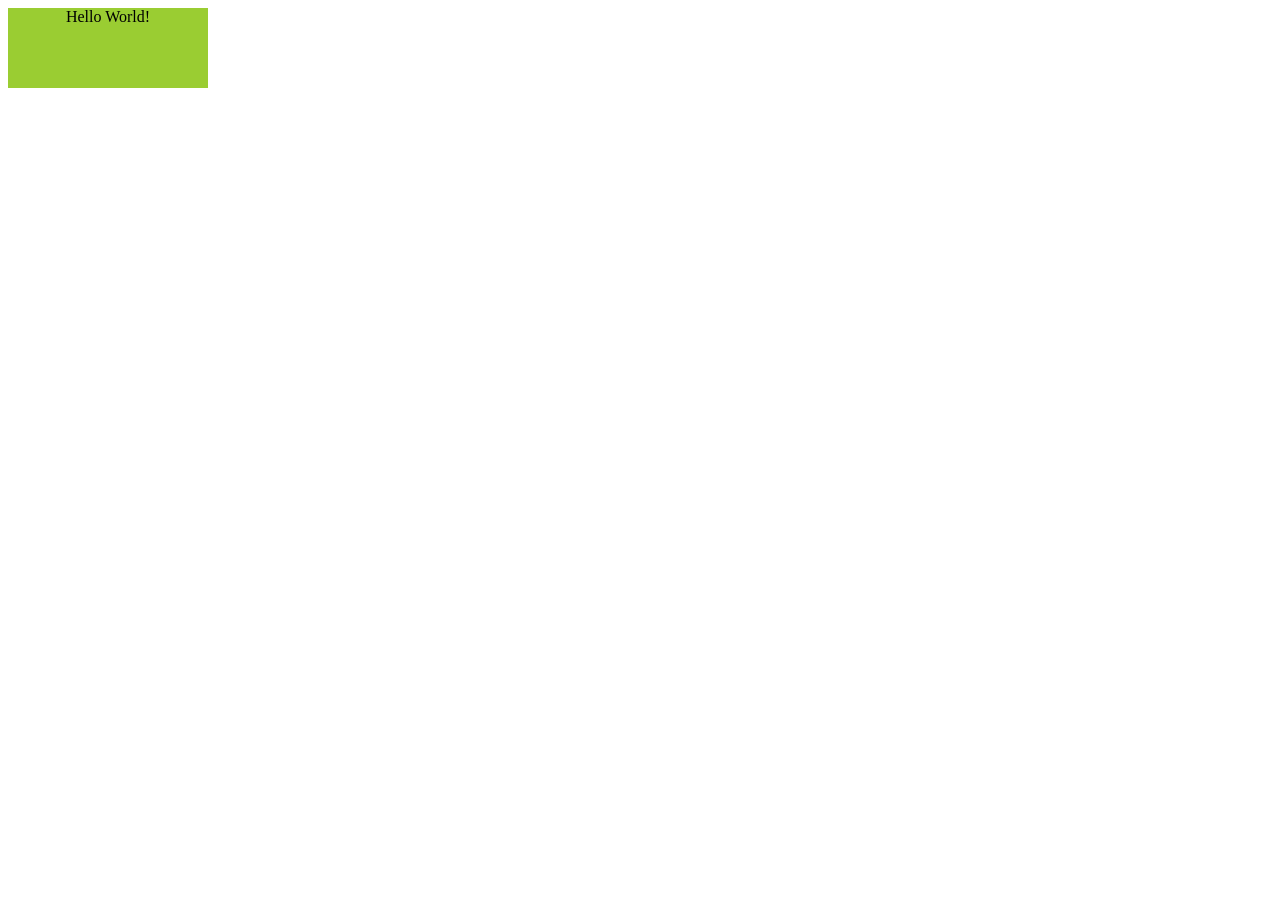
<file: animation_layout.html>
<!DOCTYPE html>
<html lang="ko">
<head>
    <meta charset="UTF-8">
    <meta name="viewport" content="width=device-width, initial-scale=1.0">
    <title>애니메이션 효과</title>
    <style>
        .box {
            position: relative;
            background-color: yellowgreen;
            width: 200px;
            height: 80px;
            text-align: center;
        }
        .text {
            position: absolute; /* relative인 부모 위치를 기준 */
            top: 70%;
            margin: 0;
            opacity: 0;
            transition: all 1s; /*  모든 변환효과 1초 걸리게 */
        }
        .box:hover .text{
            opacity: 1;
            top: 40%;
        }
    </style>
</head>
<body>
    <div class="box">
        Hello World!
        <p class="text">Nice to meet you</p>
    </div>
    
</body>
</html>
</file>
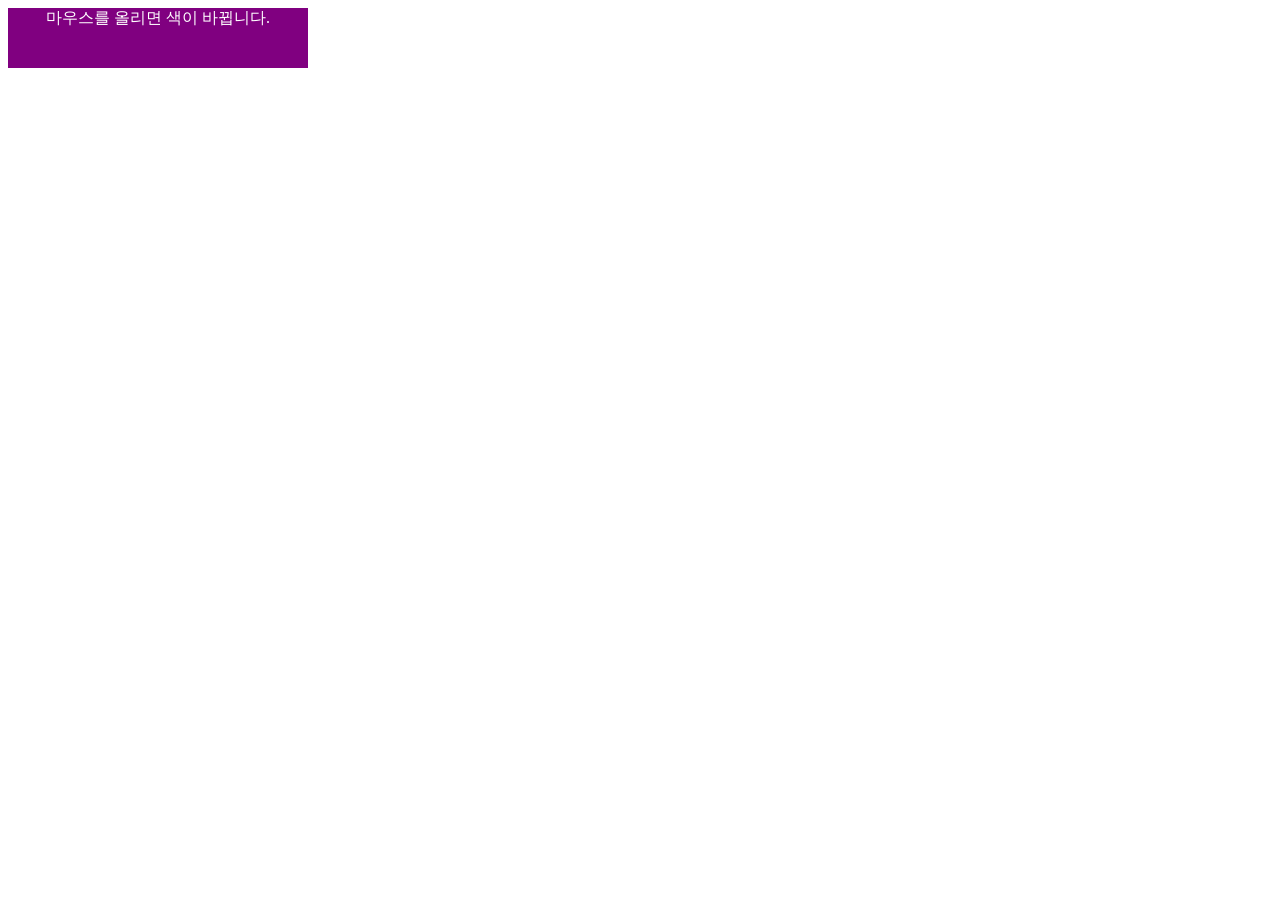
<file: animation_layout2.html>
<!DOCTYPE html>
<html lang="en">
<head>
    <meta charset="UTF-8">
    <meta name="viewport" content="width=device-width, initial-scale=1.0">
    <title>Transition 샘플</title>
    <style>
        .box {
            background-color: purple;
            width: 300px;
            height: 60px;
            color: white;
            text-align: center;
            transition: all 1s;
        }
        .box:hover {
            background-color: black;
        }
    </style>
</head>
<body>
    <div class="box">
        마우스를 올리면 색이 바뀝니다.
    </div>    
</body>
</html>
</file>
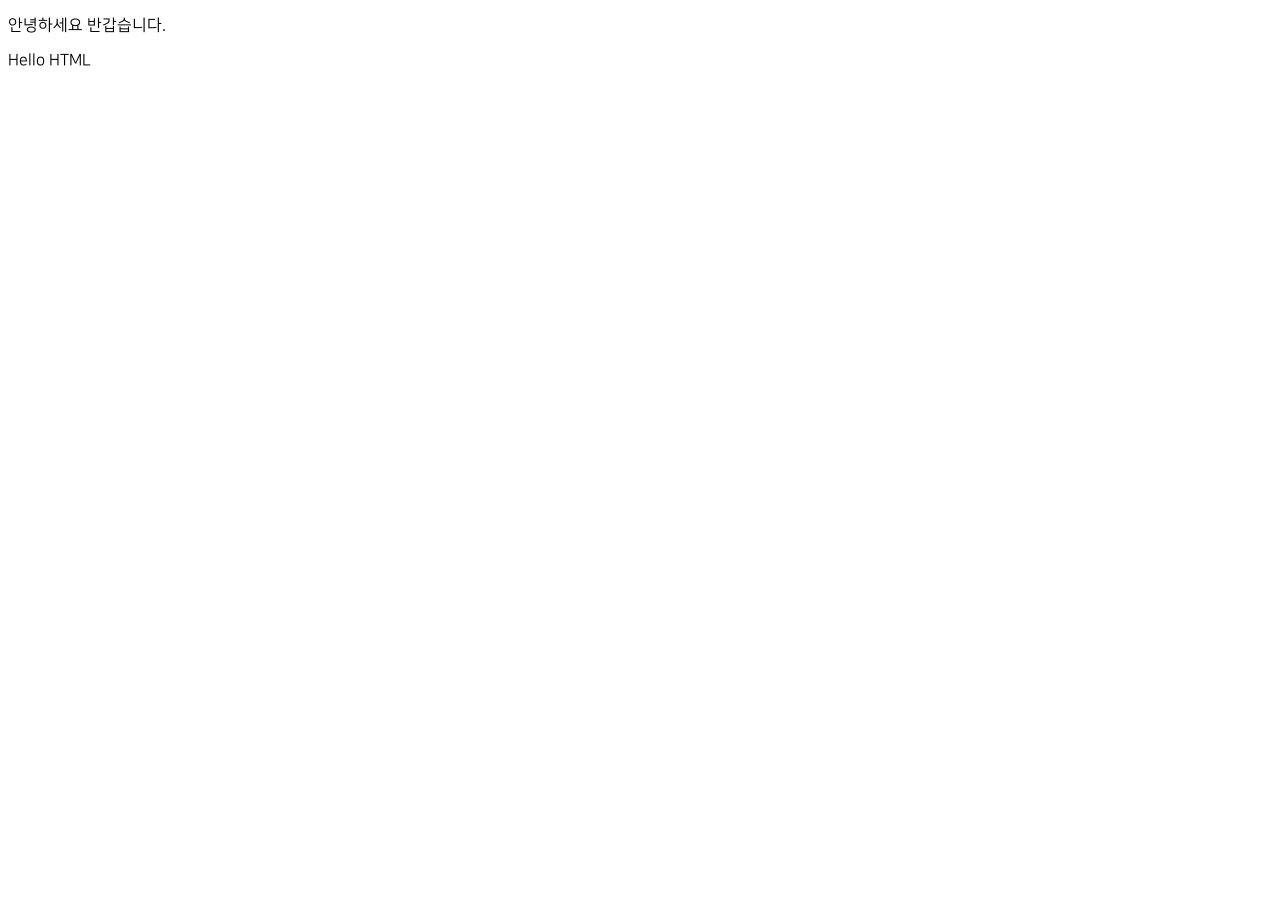
<file: font_layout.html>
<!DOCTYPE html>
<html lang="ko">
<head>
    <meta charset="UTF-8">
    <meta name="viewport" content="width=device-width, initial-scale=1.0">
    <title>폰트바꾸기</title>
    <style>
        @font-face {
            font-family: '나눔폰트';
            src: url(./font/NanumSquareR.woff);
        }

        body{
            font-family: '나눔폰트';
        }

    </style>
</head>
<body>
    <p>안녕하세요 반갑습니다.</p>
    <p>Hello HTML</p>
    
</body>
</html>
</file>
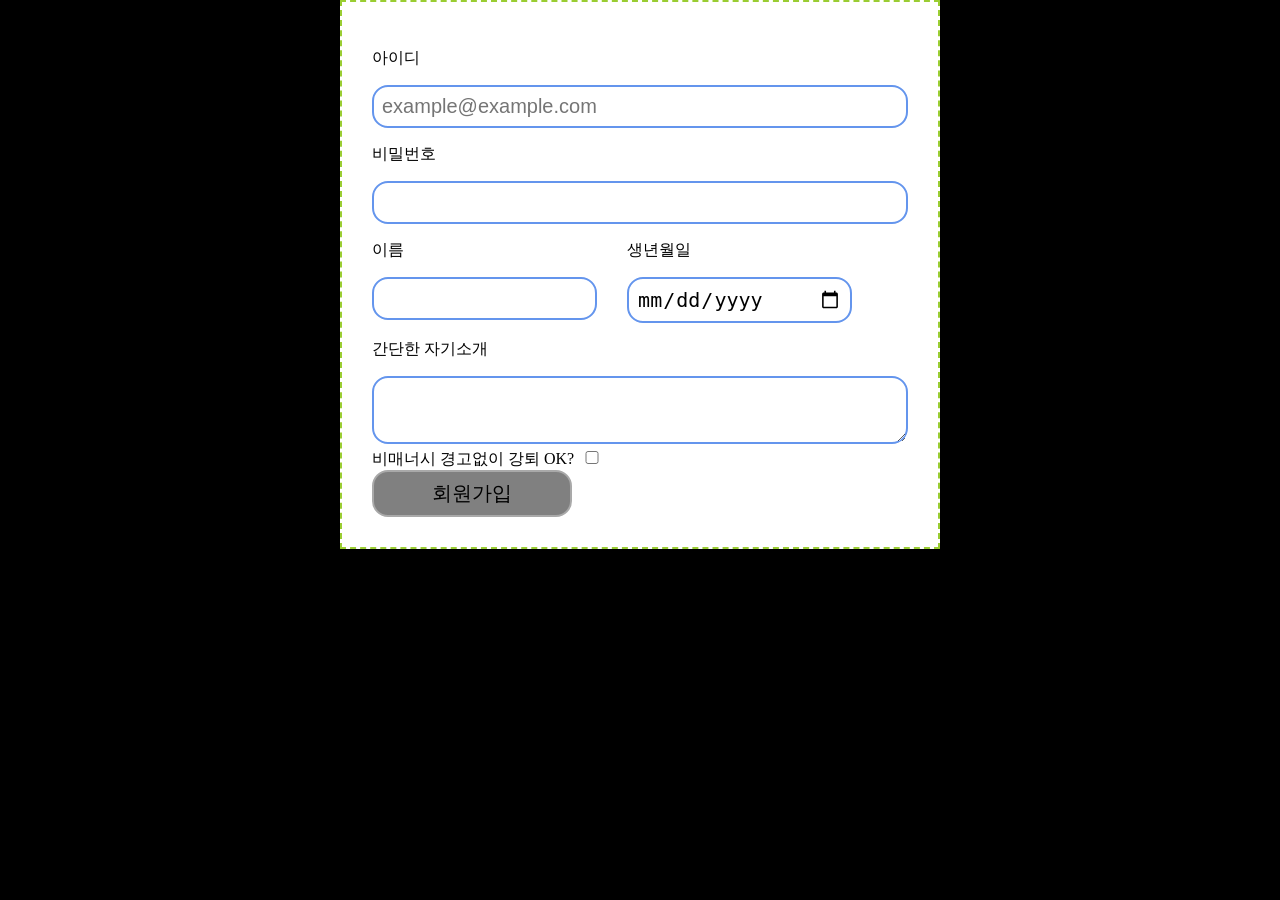
<file: input_layout.html>
<!DOCTYPE html>
<html lang="ko">
<head>
    <meta charset="UTF-8">
    <meta name="viewport" content="width=device-width, initial-scale=1.0">
    <title>input 샘플</title>
    <link rel="stylesheet" href="./css/input_layout.css">
</head>
<body>
    <div class="component-signup">
        <form>
            <div>
                <p>아이디</p>
                <input type="email" placeholder="example@example.com">
            </div>
            <div>
                <p>비밀번호</p>
                <input type="password">
            </div>
            <div id="width-40">
                <p>이름</p>
                <input type="text">
            </div>
            <div id="width-40">
                <p>생년월일</p>
                <input type="date">
            </div>
            <div class="clear-both"></div>
            <div>
                <p>간단한 자기소개</p>
                <textarea></textarea>
            </div>
            <div>
                <label for="chk1">비매너시 경고없이 강퇴 OK?</label>
                <input type="checkbox" id="chk1">
                <br>
                <input type="submit" value="회원가입">
            </div>
        </form>
    </div>
    
</body>
</html>
</file>
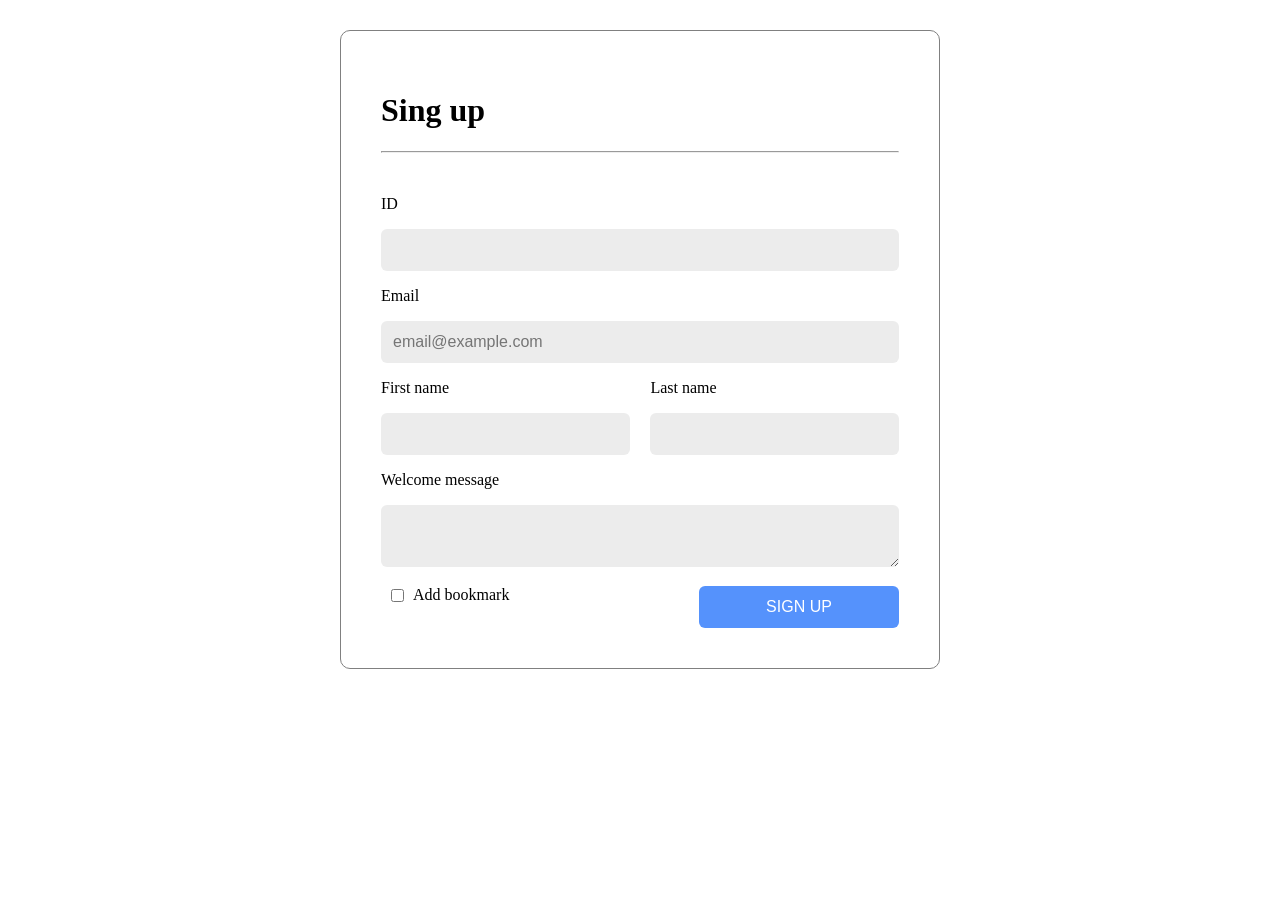
<file: input_layout2.html>
<!DOCTYPE html>
<html lang="en">
<head>
    <meta charset="UTF-8">
    <meta name="viewport" content="width=device-width, initial-scale=1.0">
    <title>Document</title>
    <link rel="stylesheet" href="./css/input_layout2.css">
</head>
<body>

    <div class="component-signup">
        <h1>Sing up</h1>
        <hr>
        <br>
        <form>
            <div>
                <p>ID</p>
                <input type="text">
            </div>
            <div>
                <p>Email</p>
                <input type="email" placeholder="email@example.com">
            </div>
            <div id="width-40">
                <p>First name</p>
                <input type="text">
            </div>
            <div id="width-40-R">
                <p>Last name</p>
                <input type="text">
            </div>
            <div class="clear-both"></div>
            <div>
                <p>Welcome message</p>
                <textarea></textarea>
            </div>
            <div class="margin-top15 float-left">
                <input type="checkbox" id="bookmarks">
                <label for="bookmarks">Add bookmark</label>
            </div>
            <div class="margin-top15" id="width-40-right">
                <input type="submit" value="SIGN UP">
            </div>
            <div class="clear-both"></div>
        </form>

    </div>
    
</body>
</html>
</file>
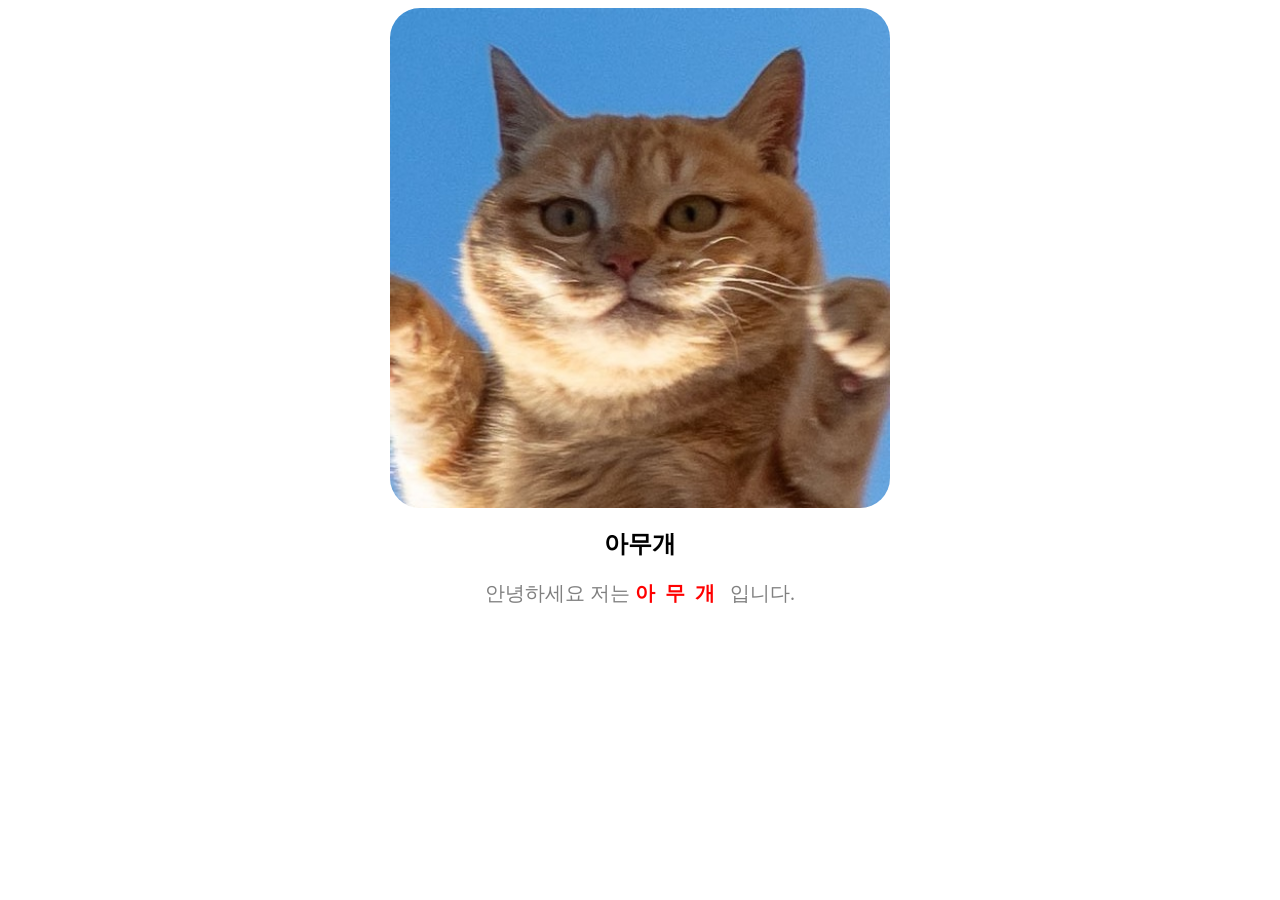
<file: layout1.html>
<!DOCTYPE html>
<html lang="en">
<head>
    <meta charset="UTF-8">
    <meta name="viewport" content="width=device-width, initial-scale=1.0">
    <title>Document</title>
    <link rel="stylesheet" href="layout1.css">
</head>
<body>
    <!-- 이미지 -->
    <img src="images/고먐미.jpeg" class="round-image">

    <!-- 제목글 -->
    <h2 class="title">아무개</h2>

    <!-- 본문글 -->
    <p class="content">안녕하세요 저는 <span style="color: red; font-weight: bolder; letter-spacing: 10px;">아무개</span> 입니다. </p>

</body>
</html>
</file>
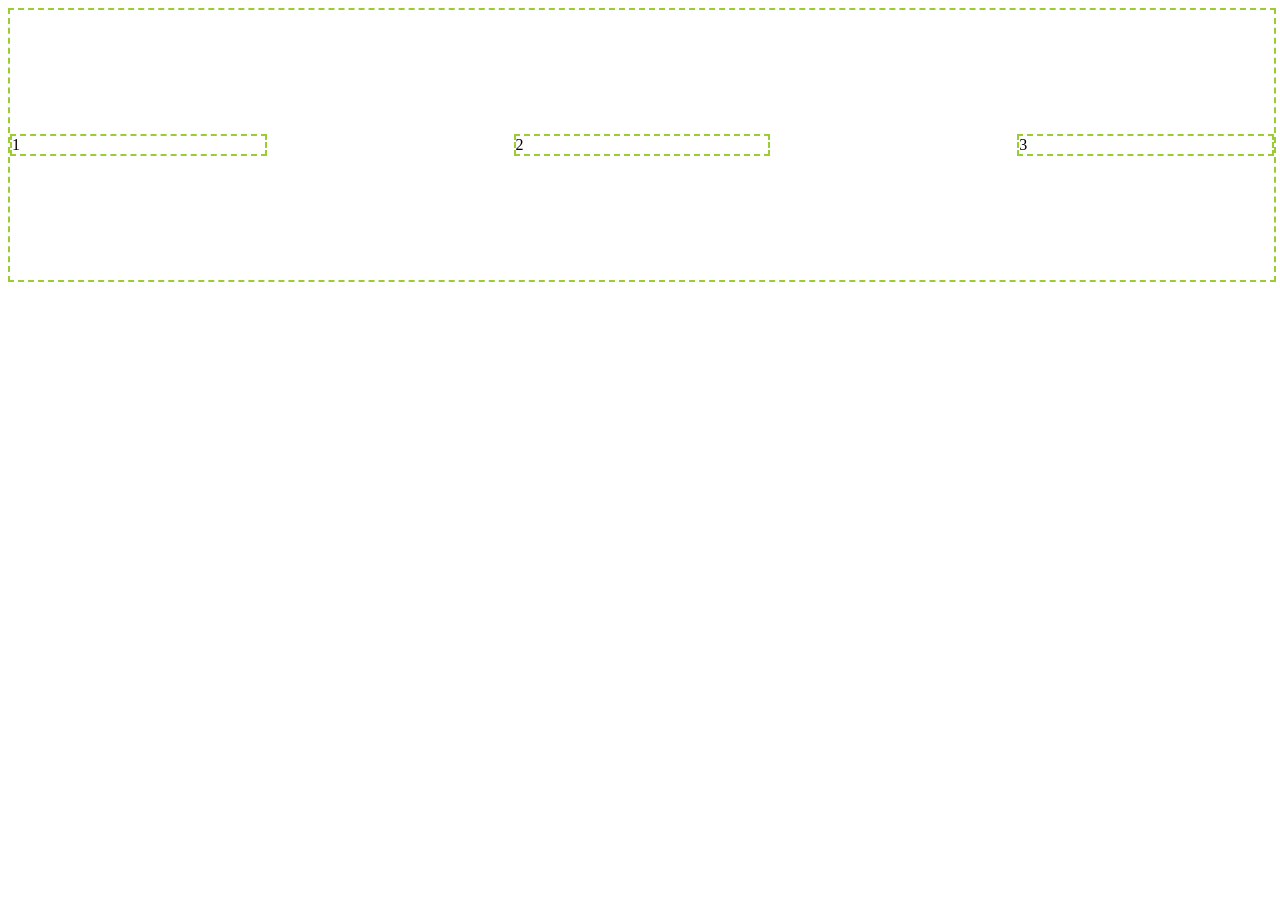
<file: layout11.html>
<!DOCTYPE html>
<html lang="ko">
<head>
    <meta charset="UTF-8">
    <meta name="viewport" content="width=device-width, initial-scale=1.0">
    <title>Document</title>
    <style>
        div {
            border: 2px dashed yellowgreen;
        }

        .flex-box{
            display: flex; /* 기존 세로정렬이 가로정렬로 바뀜 */
            width: 100%;
            height: 30vh;
            align-items: center; /* 세로상의 정렬 */
            justify-content: space-between; /* 가로상의 정렬 */
            flex-wrap: wrap; /* 크기 초과하면 아래로 떨어짐 */
        }

        .flex-box-child {
            width: 20%;
        }

        /* 반응형 */
        @media screen and (max-width:1200px) {
            .flex-box-child {
                width: 40%;
            }
        }   

        @media screen and (max-width:768px) {
            .flex-box-child {
                width: 100%;
            }
        }
    </style>
</head>
<body>
    <div class="flex-box">
        <div class="flex-box-child">1</div>
        <div class="flex-box-child">2</div>
        <div class="flex-box-child">3</div>
        <!-- flex-grow : 같은 클래스끼리 비율 지정 1:2:1 -->
    </div>
</body>
</html>
</file>
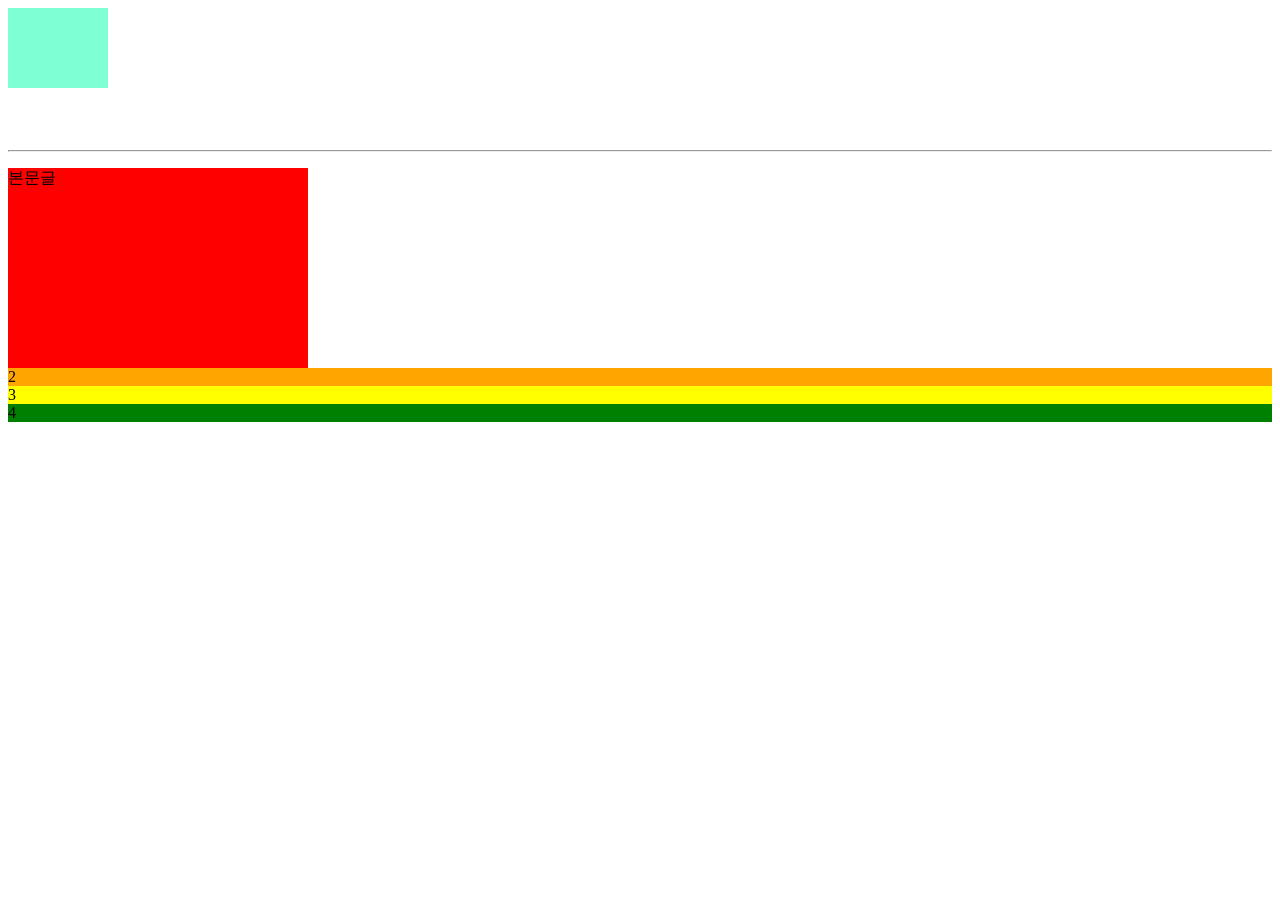
<file: layout2.html>
<!DOCTYPE html>
<html lang="ko">
<head>
    <meta charset="UTF-8">
    <meta name="viewport" content="width=device-width, initial-scale=1.0">
    <title>Division</title>
</head>
<body>

<!-- division : 구간을 박스로 나눈다. -->
    <!-- 기본높이 : 0 , 기본가로 : 100% -->
    <div style="background-color: aquamarine; height: 80px; width: 100px;">

    </div>

    <br><br><br>
    <hr>
    
    <div style="background-color: red; width: 300px; height: 200px;">
        <p>본문글</p>
    </div>    
    
    <div style="background-color: orange;">2</div>    
    <div style="background-color: yellow;">3</div>    
    <div style="background-color: green;">4</div>    


</body>
</html>
</file>
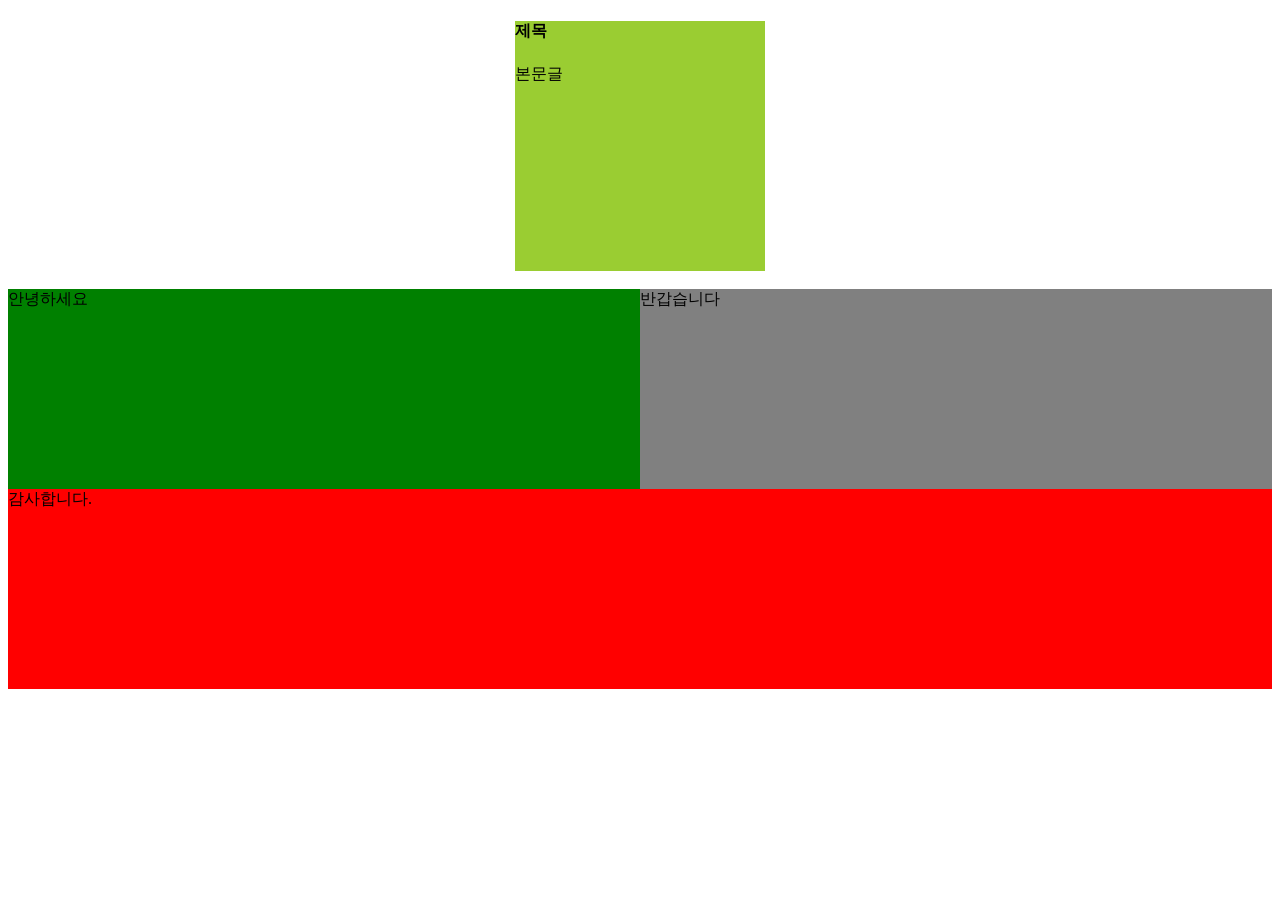
<file: layout3.html>
<!DOCTYPE html>
<html lang="ko">
<head>
    <meta charset="UTF-8">
    <meta name="viewport" content="width=device-width, initial-scale=1.0">
    <title>제목</title>
    <!-- css 연결 -->
    <link rel="stylesheet" href="css/layout3.css">
</head>
<body>
    <div class="style">
        <h4>제목</h4>
        <p>본문글</p>
    </div>
    <br>    <!--줄바꿈-->

    <div style="background-color: green; width: 50%; height: 200px; float: left;">안녕하세요</div>
    <div style="background-color: gray; width: 50%; height: 200px; float: left;">반갑습니다</div>
    <!-- float: left; 를 하면 붕 뜨게 되어서 다음 요소가 그 아래에 깔리니까 -->
    <div style="clear: both;"></div> <!--clear: both;를 처리해줘야 한다 >> float:left; 해제-->
    <div style="background-color: red; height: 200px;">감사합니다.</div>


</body>
</html>
</file>
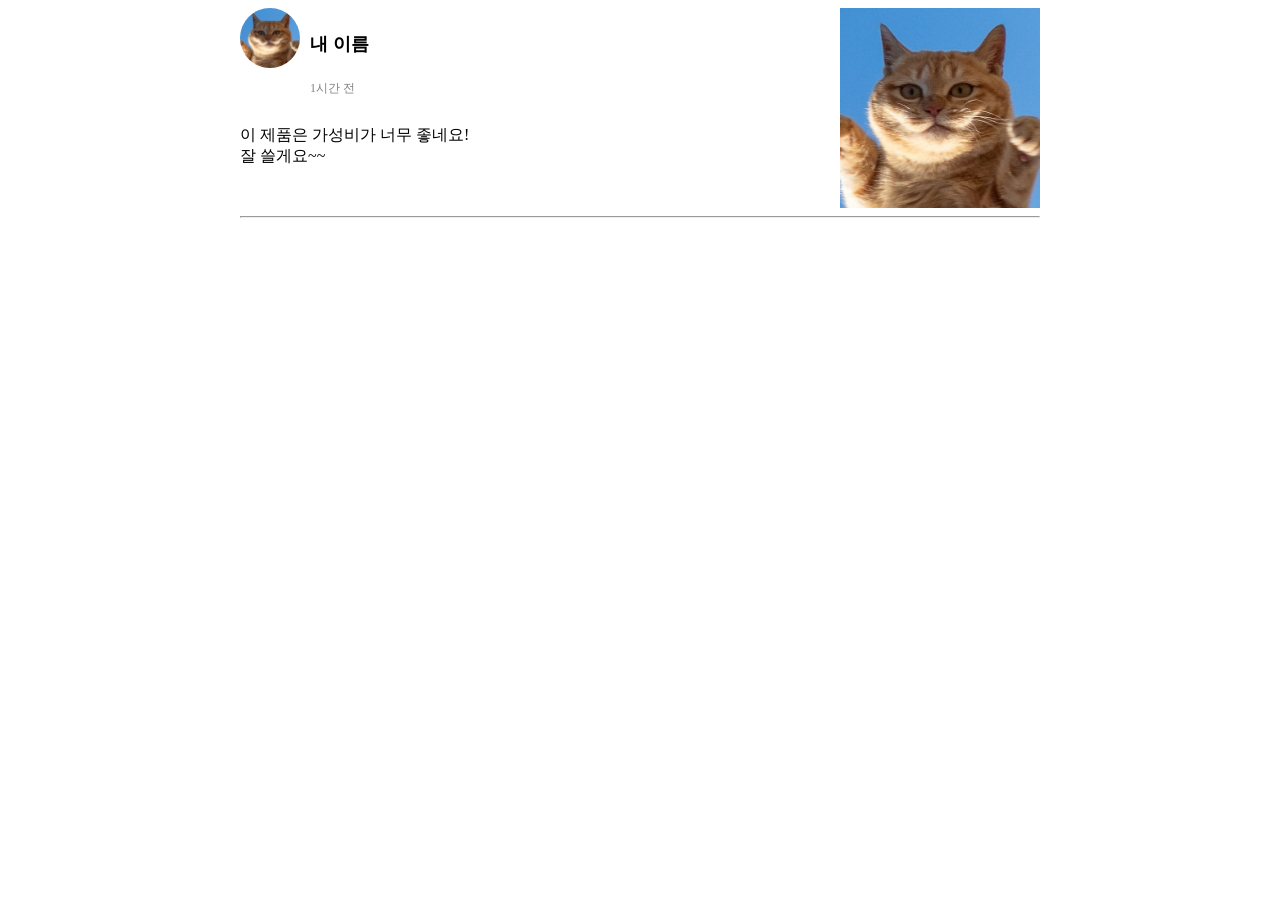
<file: layout6.html>
<!DOCTYPE html>
<html lang="en">
<head>
    <meta charset="UTF-8">
    <meta name="viewport" content="width=device-width, initial-scale=1.0">
    <title>Document</title>
    <link rel="stylesheet" href="css/layout6.css">
</head>
<body>
    <!-- 1 -->
    <div class="top">
        <div class="main_left">
                <!-- 게시글 -->
                <img src="images/고먐미.jpeg" class="my-photo">
                <!-- 닉네임 -->
                <div style="float: left;">
                    <h4 style="font-size: 18px;">내 이름</h4>
                    <p style="color: gray; font-size: 12px;">1시간 전</p>
                </div>
            <div style="clear: both;"></div>            
            <!-- 작성글 -->
            <p>이 제품은 가성비가 너무 좋네요! <br>잘 쓸게요~~</p>
        </div>

        <!-- 이미지 -->
        <img src="images/고먐미.jpeg" class="main_right">
        <div style="clear: both;"></div>
        <hr>
    </div>
    
</body>
</html>
</file>
<file: css/input_layout.css>
body {
    margin: 0;
    background-color: black;
}

div, input, textarea {
    box-sizing: border-box;
}

.component-signup {
    background-color: white;
    width: 80%;
    max-width: 600px;
    min-width: 400px;
    margin: auto;
    border: 2px dashed yellowgreen;
    padding: 30px;
}

.component-signup input,
.component-signup textarea {
    width: 100%;
    font-size: 20px;
    padding: 8px;
    border: 2px solid cornflowerblue;
    border-radius: 16px;
}

.component-signup input[type=submit] {
    width: 200px !important;
    background-color: grey;
    border: 2px solid darkgrey;
}
/* 디테일한 속성 [type= ] 을 잡으면 이게 우선순위가 높아짐 */
/* !important 를 작성하면 무조건 상위순위가 됨 -> 꼭 필요할 때만 사용권장 */

.component-signup input[type=submit]:hover,
.component-signup input[type=submit]:active {
    background-color: orange;
    border: 2px solid darkorange;
}

.component-signup input[type=checkbox] {
    width: 20px;
}

#width-40 {
    width: 42%;
    float: left;
    margin-right: 30px;
}

.clear-both {
    clear: both;
}
</file>
<file: css/input_layout2.css>
body {
    margin: 0;
    /* background-color: black; */
}

div, input, textarea {
    box-sizing: border-box;
}

.component-signup {
    background-color: white;
    width: 80%;
    max-width: 600px;
    min-width: 400px;
    margin: auto;
    margin-top: 30px;
    padding: 40px;
    border: 1px solid grey;
    border-radius: 10px;
}

.component-signup input,
.component-signup textarea {
    width: 100%;
    font-size: 16px;
    padding: 12px;
    border: none;
    background-color: rgb(236, 236, 236);
    border-radius: 6px;
}

#width-40 {
    width: 48%;
    float: left;
}

#width-40-R {
    width: 48%;
    float: right;
}

.float-left {
    float: left;
}

.margin-top15 {
    margin-top: 15px;
}
.component-signup input[type=checkbox] {
    float: left;
    width: 25px;
}

#width-40-right {
    width: 200px;
    float: right;
}

.clear-both {
    clear: both;
}

.component-signup input[type=submit] {
    background-color: #5592fc;
    color: white;
}

.component-signup input[type=submit]:hover,
.component-signup input[type=submit]:active {
    background-color: #416ad7;
}
</file>
<file: layout1.css>
.round-image
{
    width:500px;
    height: 500px; 
    display: block; 
    margin-left: auto; 
    margin-right: auto;
    border-radius: 30px;
}

.title {
    text-align: center;
}

.content {
    color: gray; 
    font-size: 20px; 
    font-family: 궁서체; 
    text-align: center;
}
</file>
<file: css/layout3.css>
.style {
    background-color: yellowgreen;
    width: 250px;
    height: 250px;
    display: block;
    margin-left: auto;
    margin-right: auto;
}
</file>
<file: css/layout6.css>
.top {
    width: 800px; margin-left: auto; margin-right: auto;
}

.main_left {
    width: 600px; float: left;
}

.my-photo {
    width: 60px; 
    height: 60px; 
    float: left; 
    border-radius: 30px; 
    margin-right: 10px;
    line-height: 0;
}

.main_right {
    float: left; width: 200px; height: 200px;
}
</file>
